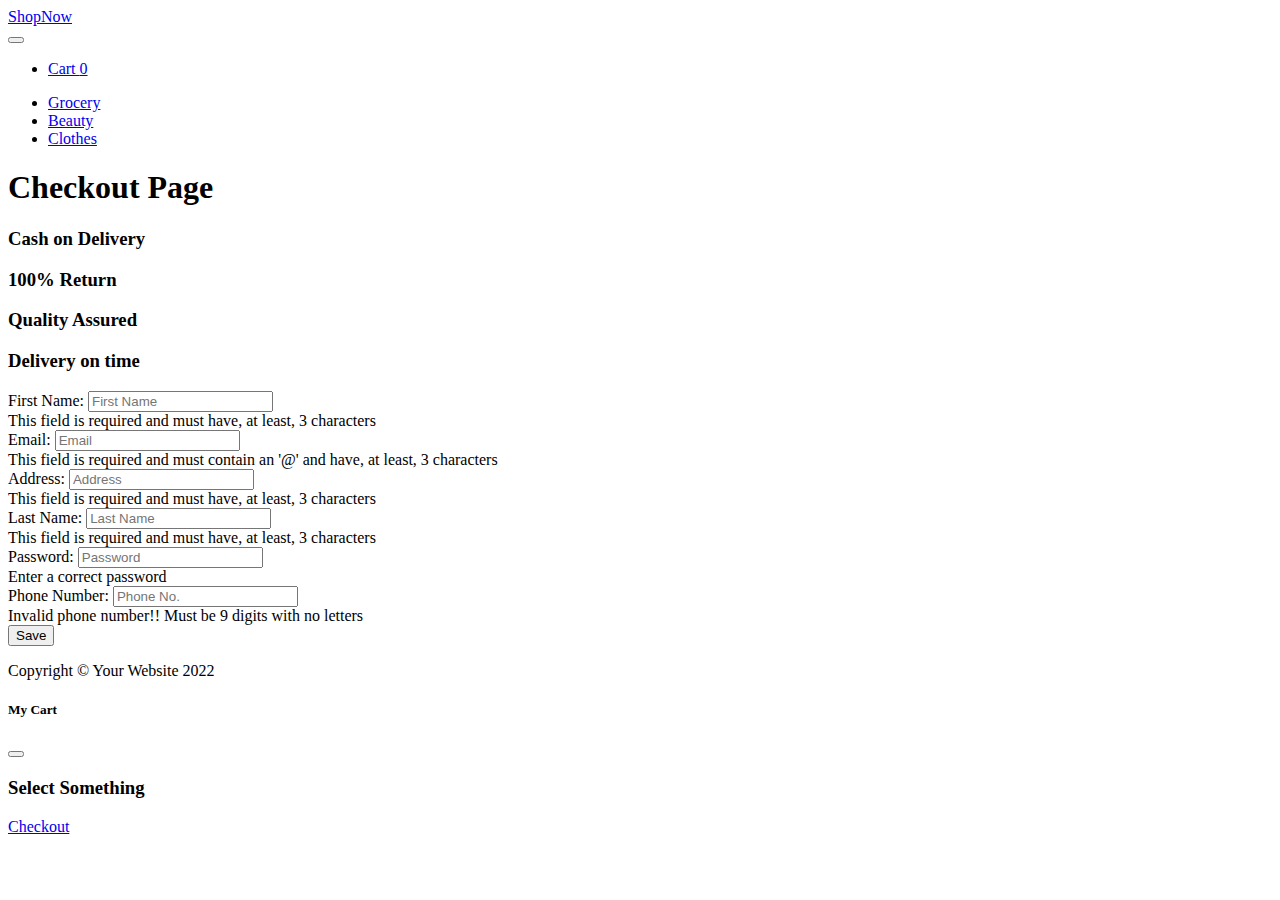
<file: checkout.html>
<!DOCTYPE html>
<html lang="en">

<head>
	<meta charset="utf-8" />
	<meta name="viewport" content="width=device-width, initial-scale=1, shrink-to-fit=no" />
	<meta name="description" content="" />
	<meta name="author" content="" />
	<title>Checkout</title>
	<!-- Favicon-->
	<link rel="icon" type="image/x-icon" href="images/favicon.ico" />
	<link href="https://cdn.jsdelivr.net/npm/bootstrap@5.0.2/dist/css/bootstrap.min.css" rel="stylesheet"
		integrity="sha384-EVSTQN3/azprG1Anm3QDgpJLIm9Nao0Yz1ztcQTwFspd3yD65VohhpuuCOmLASjC" crossorigin="anonymous">

	<!-- Bootstrap icons-->
	<link rel="stylesheet" href="https://use.fontawesome.com/releases/v5.8.1/css/all.css"
		integrity="sha384-50oBUHEmvpQ+1lW4y57PTFmhCaXp0ML5d60M1M7uH2+nqUivzIebhndOJK28anvf" crossorigin="anonymous">
	<!-- Core theme CSS (includes Bootstrap)-->
</head>

<body>
	<!-- Navigation-->
	<nav class="navbar py-3 py-lg-0 navbar-light bg-light navbar-expand-lg" id="navbar-example2">
		<div class="container d-flex">
			<a class="navbar-brand" href="#!">ShopNow</a>
			<div class="d-flex flex-row order-lg-last align-items-center">

				<button type="button" class="navbar-toggler order-last collapsed" data-bs-toggle="collapse"
					data-bs-target="#navbar" aria-expanded="false" aria-controls="navbar">
					<span class="navbar-toggler-icon"></span>
				</button>
				<ul class="navbar-nav me-3 me-lg-0 d-flex flex-row align-items-center">
					<li class="dropdown search-dropdown nav-item py-lg-3">
						<a href="javascript:void(0)" class="btn btn-outline-dark flex-center" type="button" data-bs-toggle="modal"
							data-bs-target="#cartModal" onclick="open_modal()" data-bs-auto-close="outside">
							<i class="fas fa-shopping-cart me-1"></i> Cart <span class="badge bg-dark text-white ms-1 rounded-pill"
								id="count_product">0</span>
						</a>
					</li>
				</ul>
			</div>

			<div id="navbar" class="navbar-collapse collapse">

				<ul class="navbar-nav me-auto mb-4 mb-lg-0 ms-lg-5">
					<li class="nav-item">
						<a class="nav-link" href="#grocery"><i class="fas fa-shopping-basket"></i> Grocery</a>
					</li>
					<li class="nav-item">
						<a class="nav-link" href="#beauty"><i class="fas fa-heart"></i> Beauty</a>
					</li>
					<li class="nav-item">
						<a class="nav-link" href="#clothes"><i class="fas fa-tshirt"></i> Clothes</a>
					</li>

				</ul>
			</div>
		</div>
	</nav>
	<div class="container">
		<h1 class="text-center head m-4">Checkout Page</h1>

		<div class="row mr-0">
			<div class="col-sm-6">
				<h3 class="my-3 bord shadow text-center"><i class="fas fa-dollar-sign p-2"></i>Cash on Delivery</h3>
			</div>
			<div class="col-sm-6 ">
				<h3 class="my-3 bord shadow text-center"><i class="fas fa-arrows-alt-h p-2"></i>100% Return</h3>
			</div>
		</div>

		<div class="row mr-0">
			<div class="col-sm-6">
				<h3 class="my-3 bord shadow text-center"><i class="far fa-thumbs-up p-2"></i>Quality Assured</h3>
			</div>
			<div class="col-sm-6 ">
				<h3 class="my-3 bord shadow text-center"><i class="fas fa-stopwatch p-2"></i>Delivery on time</h3>
			</div>
		</div>
		<form class="form">
			<div class="row bord p-5 shadow m-5">
				<div class="col-sm-6">
					<div class="mt-3 ">
						<label for="fName" class="form-label">First Name:</label>
						<input id="fName" class="form-control ml-3" type="text" placeholder="First Name"/>
						<div id="errorName" class="invalid-feedback">This field is required and must have, at least, 3 characters
						</div>
					
					</div>
					<div class="mt-3 ">
						<label for="fEmail" class="form-label">Email:</label>
						<input id="fEmail" class="form-control ml-3" type="email" placeholder="Email" />
						<div id="errorEmail" class="invalid-feedback">This field is required and must contain an '@' and have, at
							least, 3 characters</div>
					</div>
					<div class="mt-3 ">
						<label for="fAddress" class="form-label">Address:</label>
						<input id="fAddress" class="form-control " type="text" placeholder="Address" />
						<div id="errorAddress" class="invalid-feedback">This field is required and must have, at least, 3 characters
						</div>
					</div>
				</div>
				<div class="col-sm-6">
					<div class="mt-3">
						<label for="fLastN" class="form-label">Last Name:</label>
						<input id="fLastN" class="form-control " type="text" placeholder="Last Name" />
						<div id="errorLastN" class="invalid-feedback">This field is required and must have, at least, 3 characters
						</div>
					</div>
					<div class="mt-3">
						<label for="fPassword" class="form-label">Password:</label>
						<input id="fPassword" class="form-control " title="(4-8 characters)" type="password"
							maxlength="8" placeholder="Password" />
						<div id="errorPassword" class="invalid-feedback">Enter a correct password</div>
					</div>
					<div class="mt-3">
						<label for="fPhone" class="form-label">Phone Number:</label>
						<input id="fPhone" class="form-control " type="number" placeholder="Phone No." />
						<div id="errorPhone" class="invalid-feedback">Invalid phone number!! Must be 9 digits with no letters</div>
					</div>
				</div>
				<div class="col-12 mt-4 final">
					<button type="submit" id="btn" class="p-2 px-4 btn btn-primary shadow-lg" onclick="validate()">
						<i class="fas fa-cart-arrow-down p-2"></i>Save
					</button>
				</div>
			</div>
		</form>

	</div>


	<!-- Footer-->
	<footer class="py-3 bg-dark">
		<div class="container">
			<p class="m-0 text-center text-white">Copyright &copy; Your Website 2022</p>
		</div>
	</footer>

	<div class="modal fade" id="cartModal" tabindex="-1" aria-labelledby="exampleModalLabel" aria-hidden="true">
		<div class="modal-dialog">
			<div class="modal-content">
				<div class="modal-header">
					<h5 class="modal-title" id="exampleModalLabel"><i class="fas fa-cart-arrow-down"></i> My Cart</h5>
					<button type="button" class="btn-close" data-bs-dismiss="modal" aria-label="Close"></button>
				</div>
				<div class="modal-body">
					<div>
						<ul class="list">

						</ul>
						<div>
							<h3 class="text-center bill px-5">Select Something</h3>
						</div>
						<div class="text-center">
							<a href="checkout.html" class="btn btn-primary m-3">Checkout</a>
						</div>
					</div>
				</div>
			</div>
		</div>
	</div>

	<!-- Bootstrap core JS-->
	<script src="https://cdn.jsdelivr.net/npm/bootstrap@5.0.2/dist/js/bootstrap.bundle.min.js"
		integrity="sha384-MrcW6ZMFYlzcLA8Nl+NtUVF0sA7MsXsP1UyJoMp4YLEuNSfAP+JcXn/tWtIaxVXM"
		crossorigin="anonymous"></script>

	<!-- Core theme JS-->
	<script src="js/shop.js"></script>
	<script src="js/checkout.js"></script>
</body>

</html>
</file>
